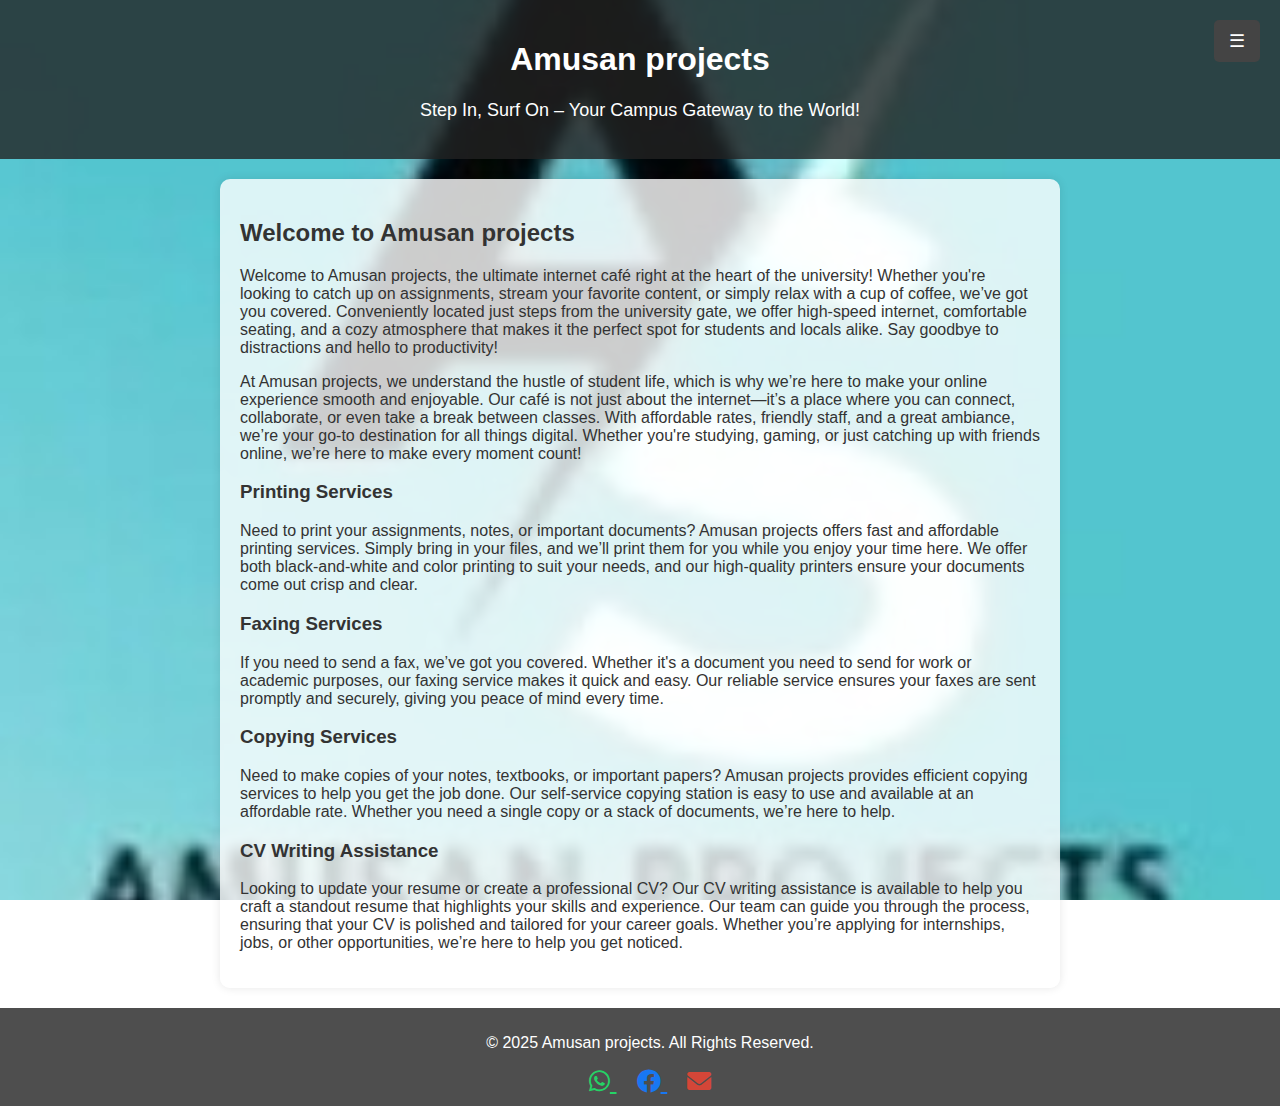
<file: index.html>
<!DOCTYPE html>
<html lang="en">
<head>
    <meta charset="UTF-8">
    <meta name="viewport" content="width=device-width, initial-scale=1.0">
    <title>Amusan projects - Internet Café</title>
    <link rel="icon" href="images/iconLogo.jpeg" type="image/x-icon">
    
    <link rel="stylesheet" href="https://cdnjs.cloudflare.com/ajax/libs/font-awesome/6.0.0-beta3/css/all.min.css">
    <link rel="stylesheet" href="styles.css">
</head>
<body>
    <header>
        <h1>Amusan projects</h1>
        <p>Step In, Surf On – Your Campus Gateway to the World!</p>
        <button class="menu-toggle">☰</button>
        <nav class="sidebar-menu">
            <ul>
                <li><a href="index.html"><i class="fas fa-home"></i> Home</a></li>
                <li><a href="services.html"><i class="fas fa-cogs"></i> Services</a></li>
                <li><a href="gallery.html"><i class="fas fa-images"></i> Gallery</a></li>
                <li><a href="about.html"><i class="fas fa-info-circle"></i> About</a></li>
                <li><a href="contact.html"><i class="fas fa-phone-alt"></i> Contact Us</a></li>
            </ul>
        </nav>
    </header>
    
    <section id="home">
        <h2>Welcome to Amusan projects</h2>
        <p>Welcome to Amusan projects, the ultimate internet café right at the heart of the university! 
            Whether you're looking to catch up on assignments, stream your favorite content, or simply 
            relax with a cup of coffee, we’ve got you covered. Conveniently located just steps from the 
            university gate, we offer high-speed internet, comfortable seating, and a cozy atmosphere that 
            makes it the perfect spot for students and locals alike. Say goodbye to distractions and hello 
            to productivity!</p>

        <p>At Amusan projects, we understand the hustle of student life, which is why we’re here to make 
            your online experience smooth and enjoyable. Our café is not just about the internet—it’s a place 
            where you can connect, collaborate, or even take a break between classes. With affordable rates, 
            friendly staff, and a great ambiance, we’re your go-to destination for all things digital. Whether 
            you're studying, gaming, or just catching up with friends online, we’re here to make every moment 
            count!</p>

        <h3>Printing Services</h3>
        <p>Need to print your assignments, notes, or important documents? Amusan projects offers fast and affordable 
            printing services. Simply bring in your files, and we’ll print them for you while you enjoy your 
            time here. We offer both black-and-white and color printing to suit your needs, and our high-quality 
            printers ensure your documents come out crisp and clear.</p>

        <h3>Faxing Services</h3>
        <p>If you need to send a fax, we’ve got you covered. Whether it's a document you need to send for work 
            or academic purposes, our faxing service makes it quick and easy. Our reliable service ensures your 
            faxes are sent promptly and securely, giving you peace of mind every time.</p>

        <h3>Copying Services</h3>
        <p>Need to make copies of your notes, textbooks, or important papers? Amusan projects provides efficient copying 
            services to help you get the job done. Our self-service copying station is easy to use and available 
            at an affordable rate. Whether you need a single copy or a stack of documents, we’re here to help.</p>

        <h3>CV Writing Assistance</h3>
        <p>Looking to update your resume or create a professional CV? Our CV writing assistance is available to 
            help you craft a standout resume that highlights your skills and experience. Our team can guide you 
            through the process, ensuring that your CV is polished and tailored for your career goals. Whether 
            you’re applying for internships, jobs, or other opportunities, we’re here to help you get noticed.</p>
    </section>
    
   

    <footer>
        <p>&copy; 2025 Amusan projects. All Rights Reserved.</p>
        <a href="https://wa.me/0724207254" target="_blank" style="margin: 0 10px; font-size: 24px; color: #25D366;">
            <i class="fab fa-whatsapp"></i>
        </a>
        <a href="https://www.facebook.com/share/15x1F8SZLG/" target="_blank" style="margin: 0 10px; font-size: 24px; color: #1877F2;">
            <i class="fab fa-facebook"></i>
        </a>
        <a href="mailto:amusanprojects2@gmail.com" style="margin: 0 10px; font-size: 24px; color: #D44638;">
            <i class="fas fa-envelope"></i>
        </a>
    </footer>
    
    <script src="script.js"></script>
</body>
</html>
</file>
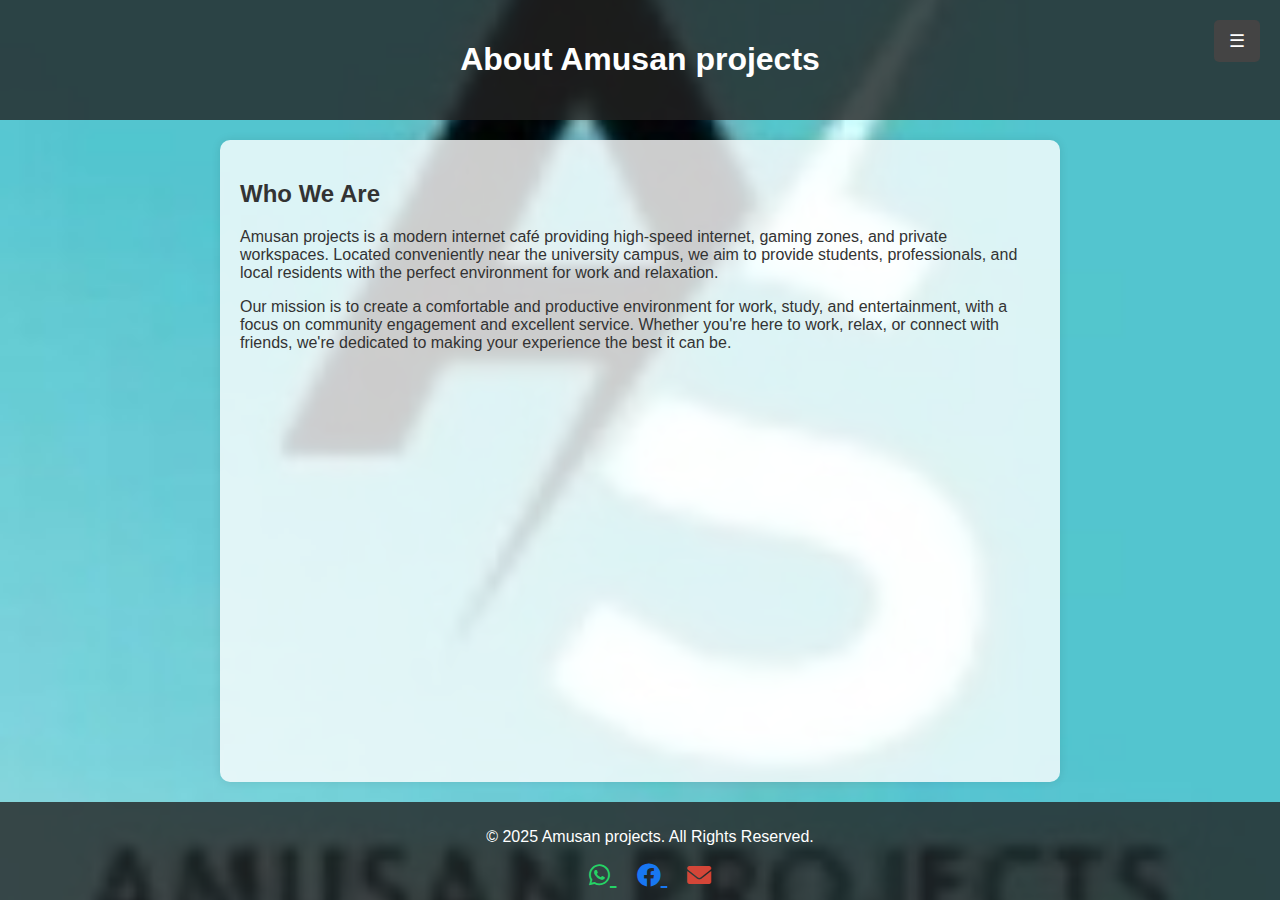
<file: about.html>
<!DOCTYPE html>
<html lang="en">
<head>
    <meta charset="UTF-8">
    <meta name="viewport" content="width=device-width, initial-scale=1.0">
    <title>About Us - Amusan projects</title>
    <link rel="icon" href="images/iconLogo.jpeg" type="image/x-icon"> 
    <link rel="stylesheet" href="styles.css">
    <link rel="stylesheet" href="https://cdnjs.cloudflare.com/ajax/libs/font-awesome/6.0.0-beta3/css/all.min.css">
</head>
<body>
    <header>
        <h1>About Amusan projects</h1>
        <button class="menu-toggle">☰</button>
        <nav class="sidebar-menu">
            <ul>
                <li><a href="index.html"><i class="fas fa-home"></i> Home</a></li>
                <li><a href="services.html"><i class="fas fa-cogs"></i> Services</a></li>
                <li><a href="gallery.html"><i class="fas fa-images"></i> Gallery</a></li>
                <li><a href="about.html"><i class="fas fa-info-circle"></i> About</a></li>
                <li><a href="contact.html"><i class="fas fa-phone-alt"></i> Contact Us</a></li>
            </ul>
        </nav>
    </header>

    <section id="about">
        <h2>Who We Are</h2>
        <p>Amusan projects is a modern internet café providing high-speed internet, gaming zones, and private workspaces. Located conveniently near the university campus, we aim to provide students, professionals, and local residents with the perfect environment for work and relaxation.</p>
        <p>Our mission is to create a comfortable and productive environment for work, study, and entertainment, with a focus on community engagement and excellent service. Whether you're here to work, relax, or connect with friends, we're dedicated to making your experience the best it can be.</p>
    </section>

    <footer>
        <p>&copy; 2025 Amusan projects. All Rights Reserved.</p>
        <a href="https://wa.me/0724207254" target="_blank" style="margin: 0 10px; font-size: 24px; color: #25D366;">
            <i class="fab fa-whatsapp"></i>
        </a>
        <a href="https://www.facebook.com/share/15x1F8SZLG/" target="_blank" style="margin: 0 10px; font-size: 24px; color: #1877F2;">
            <i class="fab fa-facebook"></i>
        </a>
        <a href="mailto:amusanprojects2@gmail.com" style="margin: 0 10px; font-size: 24px; color: #D44638;">
            <i class="fas fa-envelope"></i>
        </a>
    </footer>

    <script src="script.js"></script>
</body>
</html>
</file>
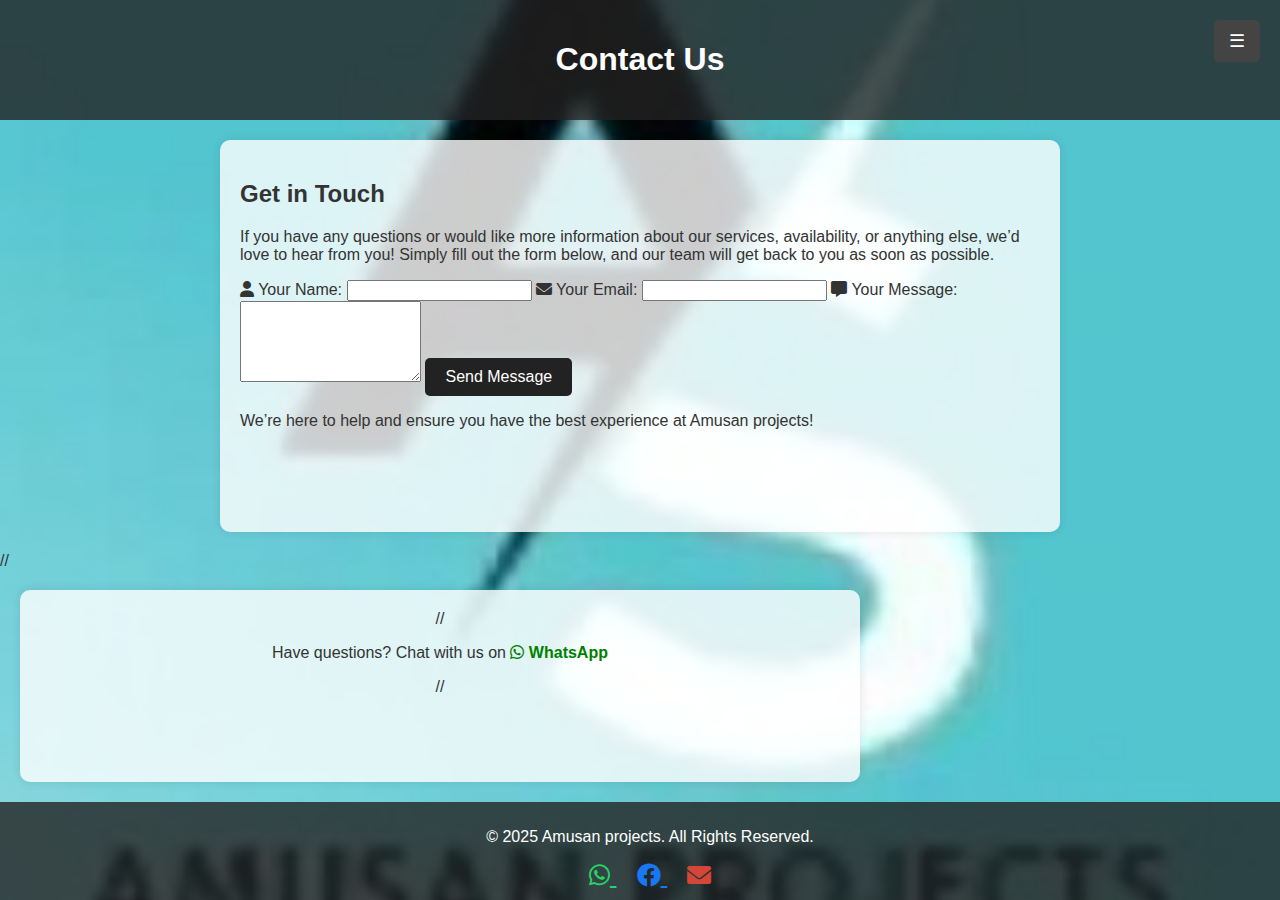
<file: contact.html>
<!DOCTYPE html>
<html lang="en">
<head>
    <meta charset="UTF-8">
    <meta name="viewport" content="width=device-width, initial-scale=1.0">
    <title>Contact Us - Amusan projects</title>
    <link rel="icon" href="images/iconLogo.jpeg" type="image/x-icon">
    
    <link rel="stylesheet" href="styles.css">
    <link rel="stylesheet" href="https://cdnjs.cloudflare.com/ajax/libs/font-awesome/6.0.0-beta3/css/all.min.css">
</head>
<body>
    <header>
        <h1>Contact Us</h1>
        <button class="menu-toggle">☰</button>
        <nav class="sidebar-menu">
            <ul>
                <li><a href="index.html"><i class="fas fa-home"></i> Home</a></li>
                <li><a href="services.html"><i class="fas fa-cogs"></i> Services</a></li>
                <li><a href="gallery.html"><i class="fas fa-images"></i> Gallery</a></li>
                <li><a href="about.html"><i class="fas fa-info-circle"></i> About</a></li>
                <li><a href="contact.html"><i class="fas fa-phone-alt"></i> Contact Us</a></li>
            </ul>
        </nav>
    </header>

    <section id="contact">
        <h2>Get in Touch</h2>
        <p>If you have any questions or would like more information about our services, availability, or anything else, 
            we’d love to hear from you! Simply fill out the form below, and our team will get back to you as soon as possible.</p>

        
        <form action="https://formspree.io/f/YOUR_FORM_ID" method="POST">
            <label for="name">
                <i class="fas fa-user"></i> Your Name:
            </label>
            <input type="text" id="name" name="name" required>

            <label for="email">
                <i class="fas fa-envelope"></i> Your Email:
            </label>
            <input type="email" id="email" name="email" required>

            <label for="message">
                <i class="fas fa-comment-alt"></i> Your Message:
            </label>
            <textarea id="message" name="message" rows="5" required></textarea>

            <button type="submit">Send Message</button>
        </form>
        <p>We’re here to help and ensure you have the best experience at Amusan projects!</p>

    </section>

    //<section id="contact-info" style="text-align: center; margin: 20px;">
    //    <p>Have questions? Chat with us on <a href="https://wa.me/0724207254" target="_blank" style="color: green; font-weight: bold; text-decoration: none;"><i class="fab fa-whatsapp"></i> WhatsApp</a></p>
    //</section>

    <footer>
        <p>&copy; 2025 Amusan projects. All Rights Reserved.</p>
        <a href="https://wa.me/0724207254" target="_blank" style="margin: 0 10px; font-size: 24px; color: #25D366;">
            <i class="fab fa-whatsapp"></i>
        </a>
        <a href="https://www.facebook.com/share/15x1F8SZLG/" target="_blank" style="margin: 0 10px; font-size: 24px; color: #1877F2;">
            <i class="fab fa-facebook"></i>
        </a>
        <a href="mailto:amusanprojects2@gmail.com" style="margin: 0 10px; font-size: 24px; color: #D44638;">
            <i class="fas fa-envelope"></i>
        </a>
    </footer>

    <script src="script.js"></script>
</body>
</html>
</file>
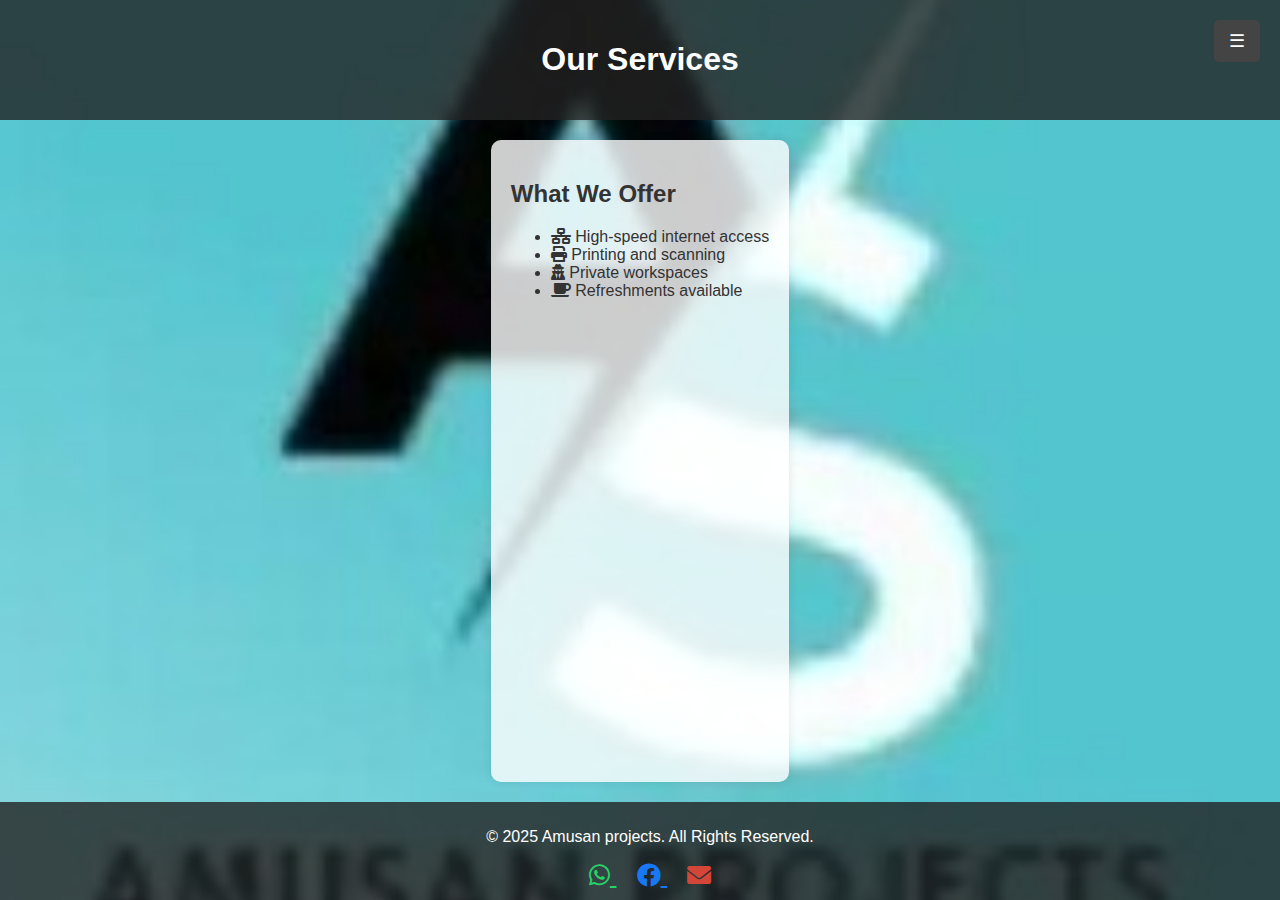
<file: services.html>
<!DOCTYPE html>
<html lang="en">
<head>
    <meta charset="UTF-8">
    <meta name="viewport" content="width=device-width, initial-scale=1.0">
    <title>Our Services - Amusan projects</title>
    <link rel="icon" href="images/iconLogo.jpeg" type="image/x-icon">
    
    <link rel="stylesheet" href="styles.css">
    <link rel="stylesheet" href="https://cdnjs.cloudflare.com/ajax/libs/font-awesome/6.0.0-beta3/css/all.min.css">
</head>
<body>
    <header>
        <h1>Our Services</h1>
        <button class="menu-toggle">☰</button>
        <nav class="sidebar-menu">
            <ul>
                <li><a href="index.html"><i class="fas fa-home"></i> Home</a></li>
                <li><a href="services.html"><i class="fas fa-cogs"></i> Services</a></li>
                <li><a href="gallery.html"><i class="fas fa-images"></i> Gallery</a></li>
                <li><a href="about.html"><i class="fas fa-info-circle"></i> About</a></li>
                <li><a href="contact.html"><i class="fas fa-phone-alt"></i> Contact Us</a></li>
            </ul>
        </nav>
    </header>

    <section id="services">
        <h2>What We Offer</h2>
        <ul>
            <li><i class="fas fa-network-wired"></i> High-speed internet access</li>
            <li><i class="fas fa-print"></i> Printing and scanning</li>
            <li><i class="fas fa-user-secret"></i> Private workspaces</li>
            <li><i class="fas fa-coffee"></i> Refreshments available</li>
        </ul>
    </section>

    <footer>
        <p>&copy; 2025 Amusan projects. All Rights Reserved.</p>
        <a href="https://wa.me/0724207254" target="_blank" style="margin: 0 10px; font-size: 24px; color: #25D366;">
            <i class="fab fa-whatsapp"></i>
        </a>
        <a href="https://www.facebook.com/share/15x1F8SZLG/" target="_blank" style="margin: 0 10px; font-size: 24px; color: #1877F2;">
            <i class="fab fa-facebook"></i>
        </a>
        <a href="mailto:amusanprojects2@gmail.com" style="margin: 0 10px; font-size: 24px; color: #D44638;">
            <i class="fas fa-envelope"></i>
        </a>
    </footer>

    <script src="script.js"></script>
</body>
</html>
</file>
<file: styles.css>
body, html {
    height: 100%; 
    margin: 0;
    padding: 0;
    background-image: url('images/iconLogo.jpeg'); 
    background-size: cover; 
    background-position: center center; 
    background-attachment: fixed; 
    color: #333; 
    font-family: 'Open Sans', Arial, sans-serif; 
    display: flex;
    flex-direction: column; 
}

@import url('https://fonts.googleapis.com/css2?family=Open+Sans:wght@300;400;600&display=swap');

header {
    background: rgba(34, 34, 34, 0.8); 
    color: white;
    text-align: center;
    padding: 20px 0;
    position: relative;
    z-index: 2; 
    font-family: 'Open Sans', Arial, sans-serif; 
}

header h1 {
    font-size: 32px; 
    font-weight: 600;
}

header p {
    font-size: 18px; 
    font-weight: 300; 
}

.menu-toggle {
    position: absolute;
    top: 20px;
    right: 20px;
    background: #444;
    color: white;
    border: none;
    padding: 10px 15px;
    font-size: 18px;
    cursor: pointer;
    border-radius: 5px;
}

.sidebar-menu {
    position: fixed;
    top: 0;
    right: -250px;
    width: 250px;
    height: 100%;
    background: #222;
    transition: right 0.3s ease-in-out;
    padding-top: 60px;
}

.sidebar-menu.active {
    right: 0;
}

.sidebar-menu ul {
    list-style: none;
    padding: 0;
    text-align: center;
}

.sidebar-menu ul li {
    padding: 15px 0;
}

.sidebar-menu ul li a {
    color: white;
    text-decoration: none;
    font-size: 18px;
    display: block;
    padding: 10px;
    font-family: 'Open Sans', Arial, sans-serif; 
}

/* Sections */
section {
    max-width: 800px;
    margin: 20px auto;
    padding: 20px;
    background: rgba(255, 255, 255, 0.8); 
    box-shadow: 0 0 10px rgba(0, 0, 0, 0.1);
    border-radius: 10px;
    z-index: 1; 
    flex-grow: 1; 
    font-family: 'Open Sans', Arial, sans-serif; 
}

button {
    background: #222;
    color: white;
    border: none;
    padding: 10px 20px;
    font-size: 16px;
    cursor: pointer;
    border-radius: 5px;
    font-family: 'Open Sans', Arial, sans-serif; 
}

button:hover {
    background: #444;
}

footer {
    text-align: center;
    padding: 10px;
    background: rgba(34, 34, 34, 0.8); 
    color: white;
    width: 100%;
    margin-top: auto; 
    font-family: 'Open Sans', Arial, sans-serif; 
}

#gallery img {
    width: 100%; 
    height: auto; 
    max-width: 100%; 
    display: block; 
    margin-bottom: 15px; 
}

#gallery {
    display: flex;
    flex-wrap: wrap; 
    justify-content: space-around; 
    gap: 20px; 
}

#gallery img {
    max-width: 30%; 
    flex: 1 1 auto; 
    cursor: pointer; 
}

@media screen and (max-width: 768px) {
    .sidebar-menu {
        width: 200px; 
    }

    .sidebar-menu ul li {
        font-size: 16px; 
    }

    .menu-toggle {
        font-size: 22px; 
    }

    section {
        margin: 10px; 
    }

    header h1 {
        font-size: 24px; 
    }

    header p {
        font-size: 16px; 
    }

    #gallery img {
        max-width: 45%; 
    }
}

@media screen and (max-width: 480px) {
    header h1 {
        font-size: 20px; 
    }

    header p {
        font-size: 14px; 
    }

    section {
        padding: 15px; 
    }


    #gallery img {
        max-width: 100%; 
    }
}
</file>
